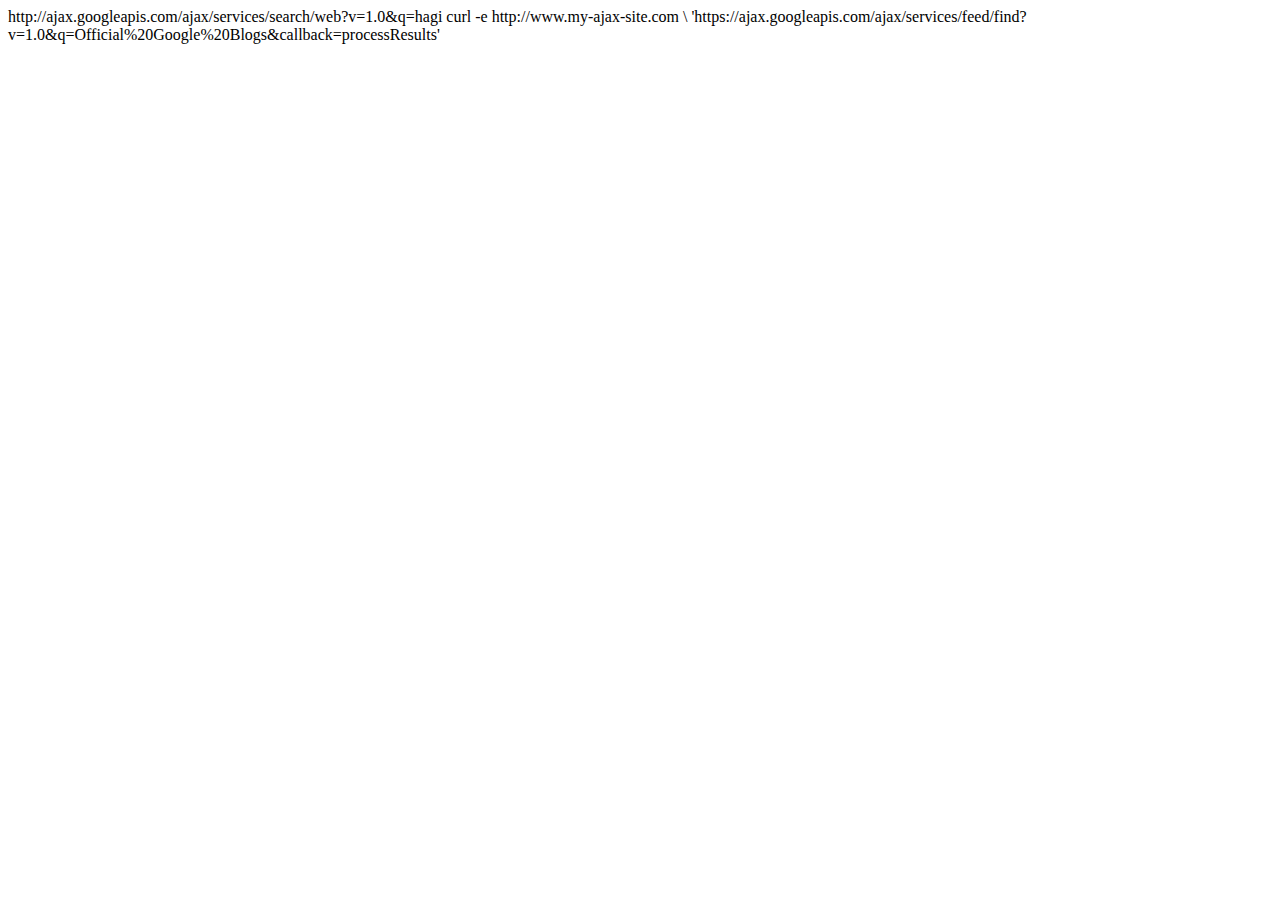
<file: SEKA/DuckDuckGo Search/jsonpExample.html>
<html>
    <head>
    </head>
    <body>
        <div id = 'twitterFeed'></div>
        <script>
        function myCallback(dataWeGotViaJsonp){
            var text = '';
            var len = dataWeGotViaJsonp.RelatedTopics.length;
            for(var i=0;i<len;i++){
                twitterEntry = dataWeGotViaJsonp.RelatedTopics[i];
                text += '<p>' + twitterEntry['Result'] + '</p>'
            }
            document.getElementById('twitterFeed').innerHTML = text;
        }
        </script>
        <script type="text/javascript" src="http://api.duckduckgo.com/?q=messi&format=json&pretty=1&callback=myCallback"></script>
    </body>
</html>

http://ajax.googleapis.com/ajax/services/search/web?v=1.0&q=hagi

curl -e http://www.my-ajax-site.com \
'https://ajax.googleapis.com/ajax/services/feed/find?v=1.0&q=Official%20Google%20Blogs&callback=processResults'
</file>
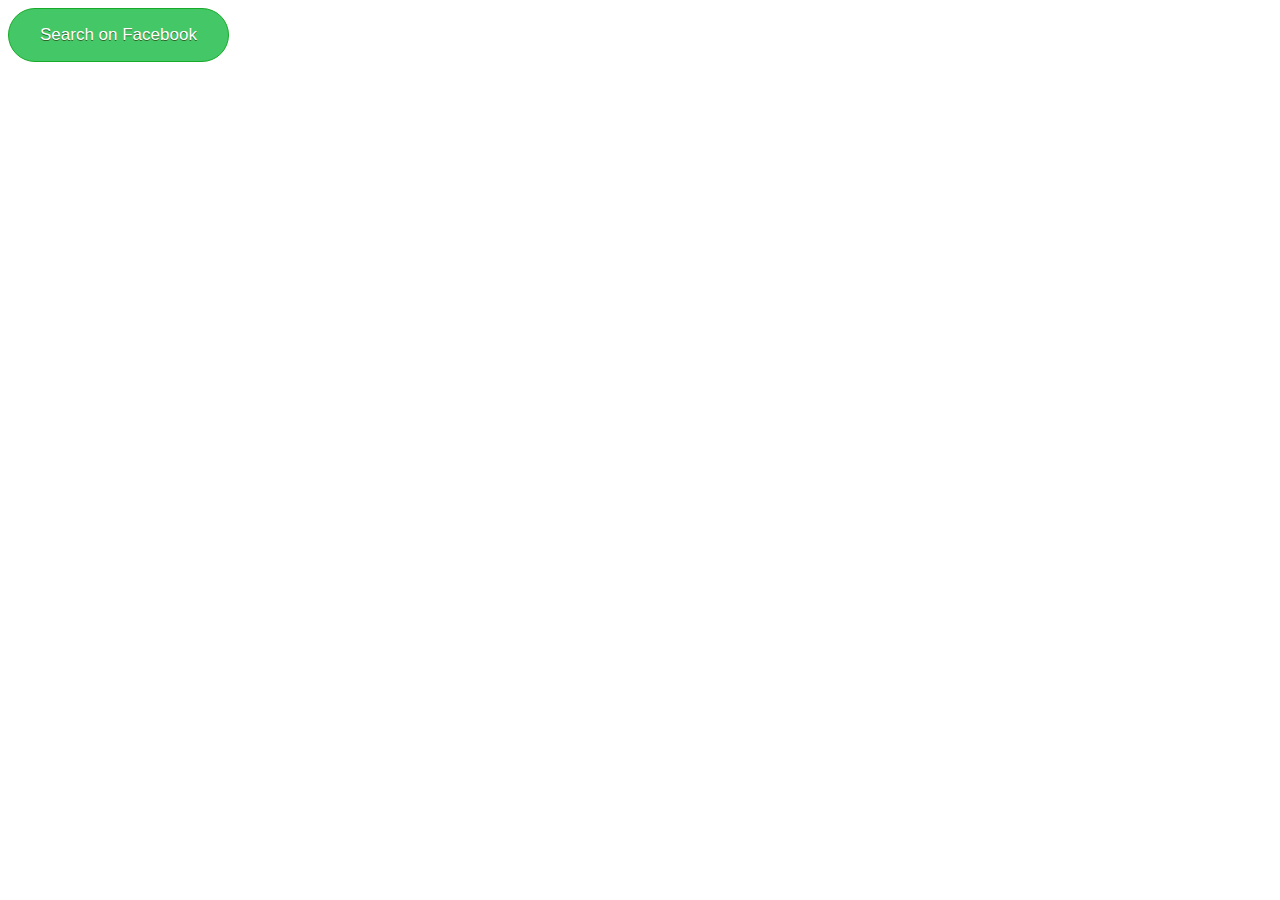
<file: SEKA/Facebook Search/facebook.html>
<!DOCTYPE html></!DOCTYPE>
<html>
<link rel="stylesheet" type="text/css" href="stylesheet.css">
<head>
</head>
<body>
<script>
  window.fbAsyncInit = function() {
    FB.init({
      appId      : '1106827712685541',
      xfbml      : true,
      version    : 'v2.5'
    });
  };

  (function(d, s, id){
     var js, fjs = d.getElementsByTagName(s)[0];
     if (d.getElementById(id)) {return;}
     js = d.createElement(s); js.id = id;
     js.src = "//connect.facebook.net/en_US/sdk.js";
     fjs.parentNode.insertBefore(js, fjs);
   }(document, 'script', 'facebook-jssdk'));
</script>
<a href="#" class="myButton">Search on Facebook</a>
</body>
</html>
</file>
<file: SEKA/Facebook Search/stylesheet.css>
.myButton {
	background-color:#44c767;
	-moz-border-radius:28px;
	-webkit-border-radius:28px;
	border-radius:28px;
	border:1px solid #18ab29;
	display:inline-block;
	cursor:pointer;
	color:#ffffff;
	font-family:Arial;
	font-size:17px;
	padding:16px 31px;
	text-decoration:none;
	text-shadow:0px 1px 0px #2f6627;
}
.myButton:hover {
	background-color:#5cbf2a;
}
.myButton:active {
	position:relative;
	top:1px;
}
</file>
